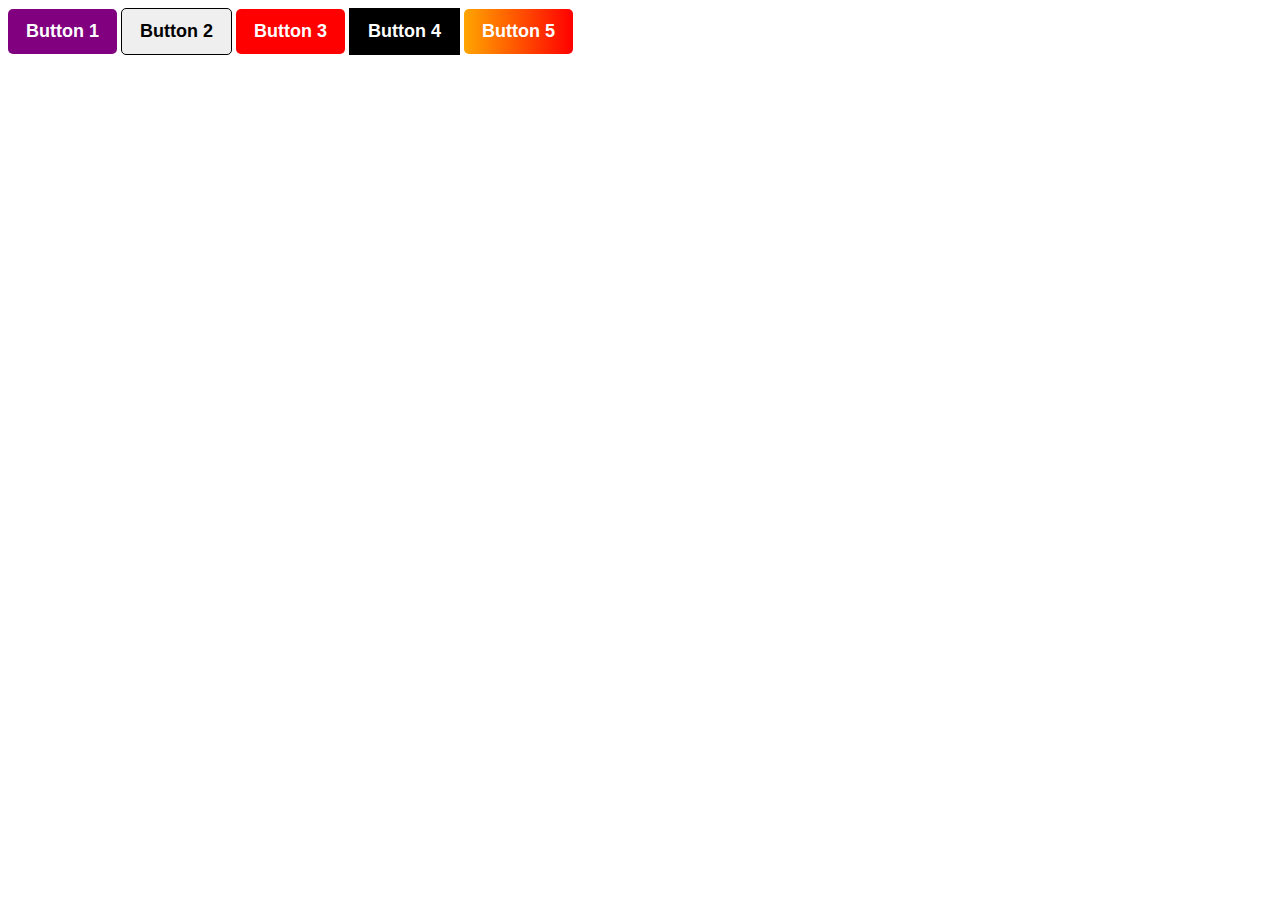
<file: ButtonProject/index.html>
<!DOCTYPE html>
<html lang="en">
<head>
    <meta charset="UTF-8">
    <meta name="viewport" content="width=device-width, initial-scale=1.0">
    <title>Document</title>
    <link rel="stylesheet" href="style.css">
</head>
<body>

    <button class="btn btn1">
        Button 1
    </button>

    <button class="btn btn2">
        Button 2
    </button>

    <button class="btn btn3">
        Button 3
    </button>

    <button class="btn btn4">
        Button 4
    </button>

    <button class="btn btn5">
        Button 5
    </button>
    
</body>
</html>
</file>
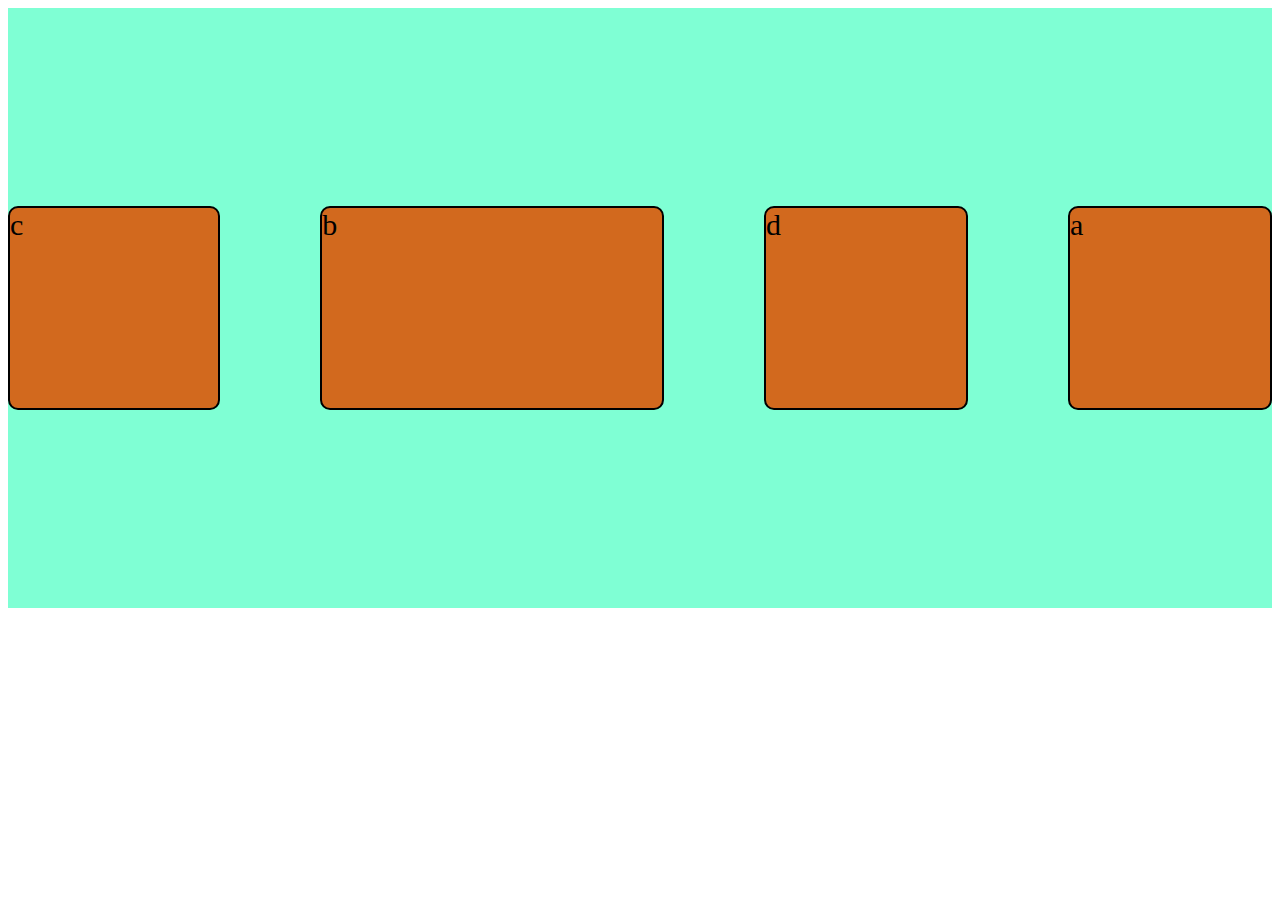
<file: Flexbox/index.html>
<!DOCTYPE html>
<html lang="en">
<head>
    <meta charset="UTF-8">
    <meta name="viewport" content="width=device-width, initial-scale=1.0">
    <title>Document</title>
    <link rel="stylesheet" href="styles.css">
</head>
<body>

    <div
        id="container"
    >
        

        <div class="item" id="a">a</div>
        <div class="item" id="b">b</div>
        <div class="item" id="c">c</div>
        <div class="item" id="d">d</div>
        
    </div>
    
</body>
</html>
</file>
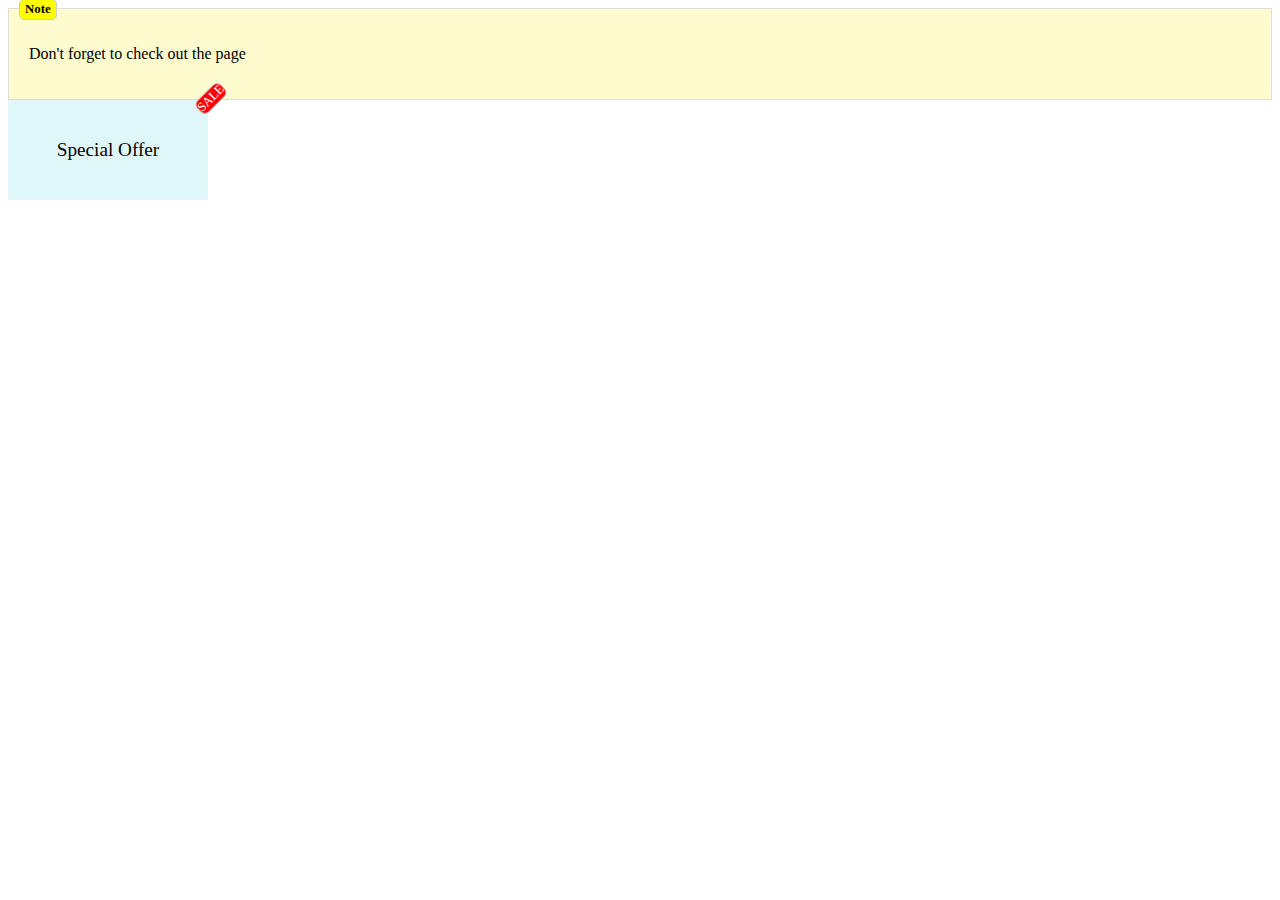
<file: PseudoElements/index.html>
<!DOCTYPE html>
<html lang="en">
<head>
    <meta charset="UTF-8">
    <meta name="viewport" content="width=device-width, initial-scale=1.0">
    <title>Document</title>
    <link rel="stylesheet" href="style.css">
</head>
<body>
    
    <div class="note">
        <p>
            Don't forget to check out the page
        </p>
    </div>

    <div
        class="ribbon-box"
    >
        <p>

            Special Offer

        </p>    

    </div>
</body>
</html>
</file>
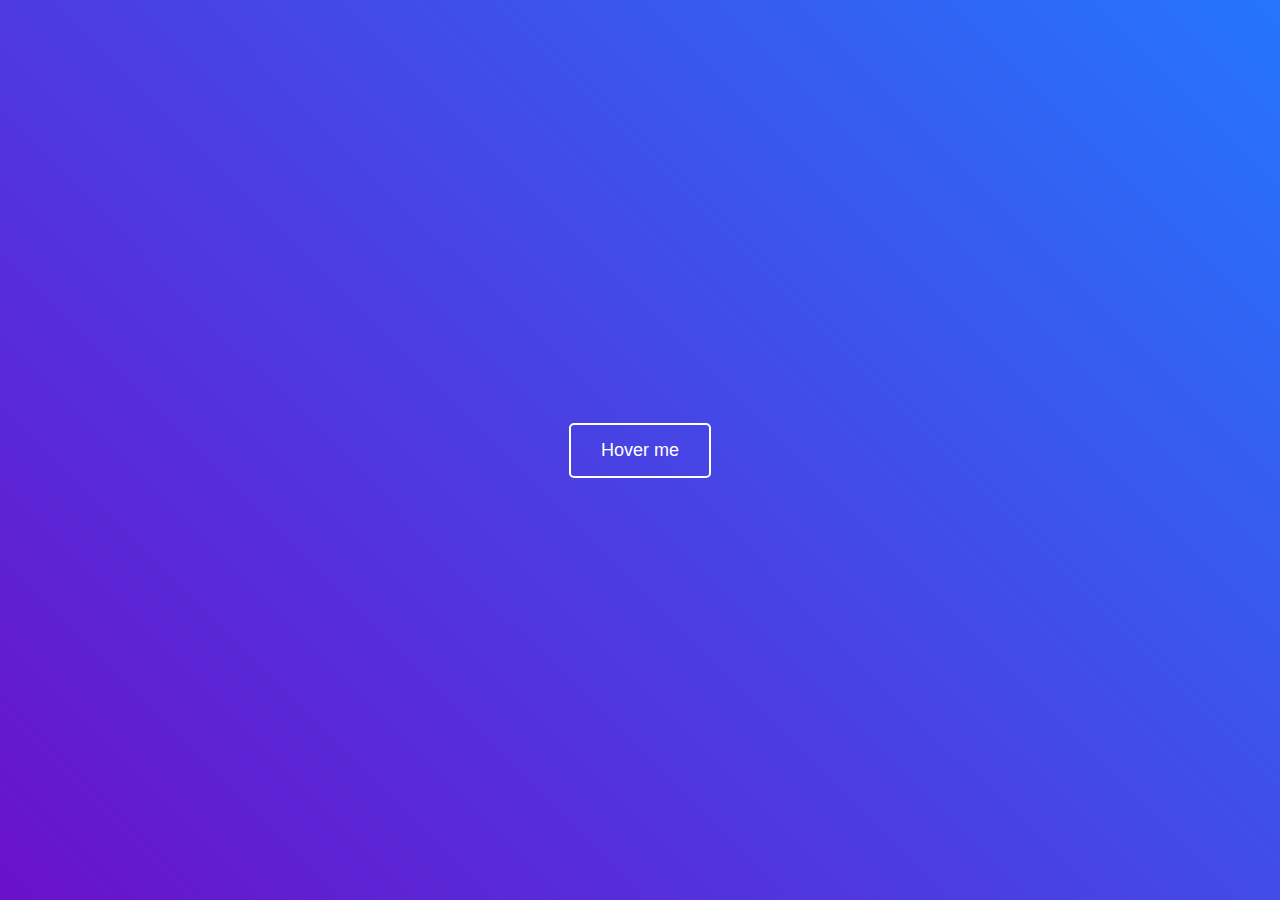
<file: ButtonProject/stylishButton.html>
<!DOCTYPE html>
<html lang="en">
<head>
    <meta charset="UTF-8">
    <meta name="viewport" content="width=device-width, initial-scale=1.0">
    <title>Document</title>
    <link rel="stylesheet" href="button.css">
</head>
<body>

    <div class="btn-container">
        <button class="hover-btn">
            Hover me
        </button>
    </div>
    
</body>
</html>
</file>
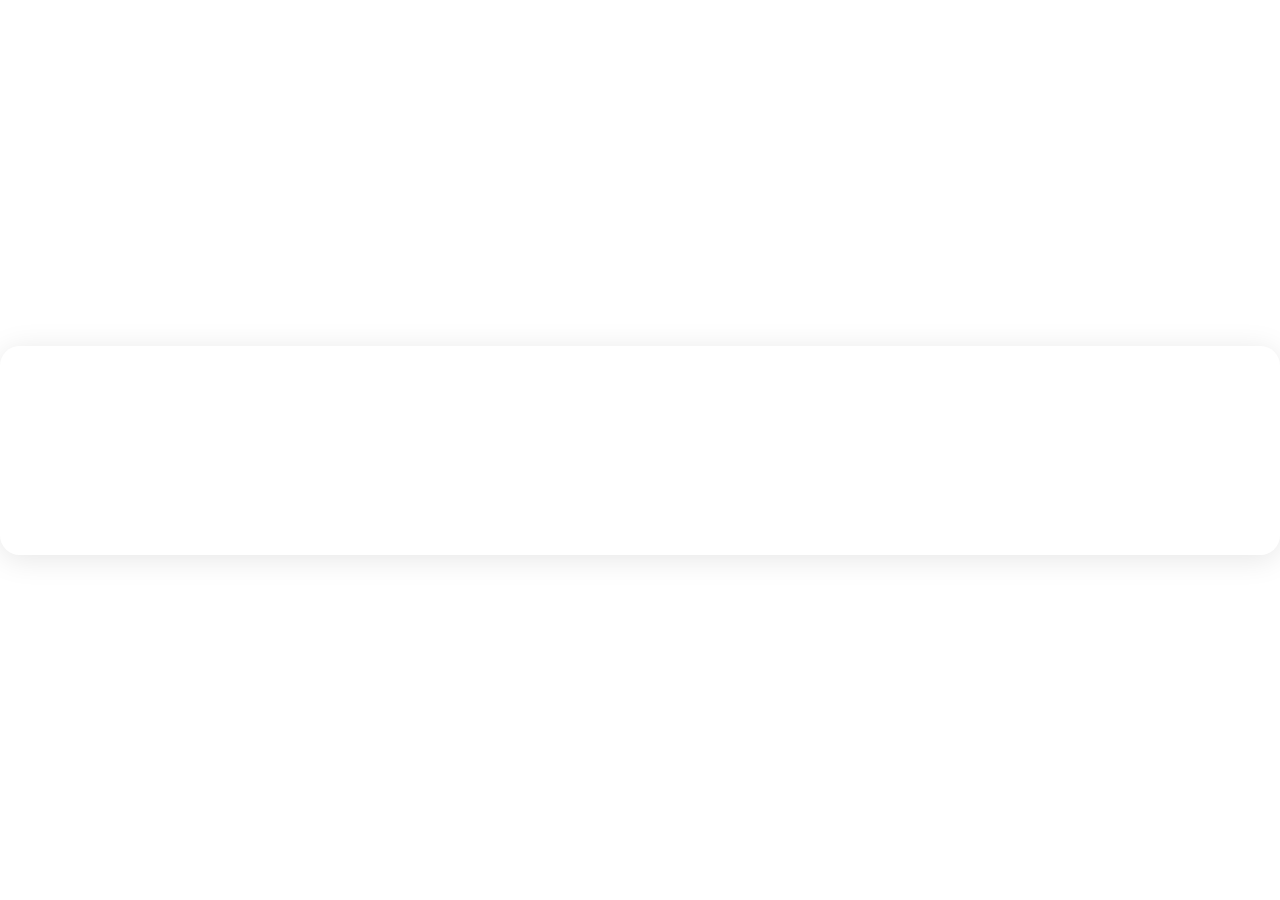
<file: GlassmorphismCard/indx.html>
<!DOCTYPE html>
<html lang="en">
<head>
    <meta charset="UTF-8">
    <meta name="viewport" content="width=device-width, initial-scale=1.0">
    <title>Document</title>
    <link rel="stylesheet" href="style.css">
</head>
<body>

    <div class="container">
        <div class="glass-card">
            <h1>Glassmorphism</h1>
            <p>
                Glassmorphism is a unified name for the popular Frosted Glass aesthetic. It has been gaining popularity in UI/UX design, and it is a beautiful trend that is here to stay. Glassmorphism is a design trend that has been around for a while but has recently gained popularity. It is a design trend that uses transparency, blur, and light to create a glass-like effect
            </p>
            <button>Read More</button>
        </div>
    </div>
    
</body>
</html>
</file>
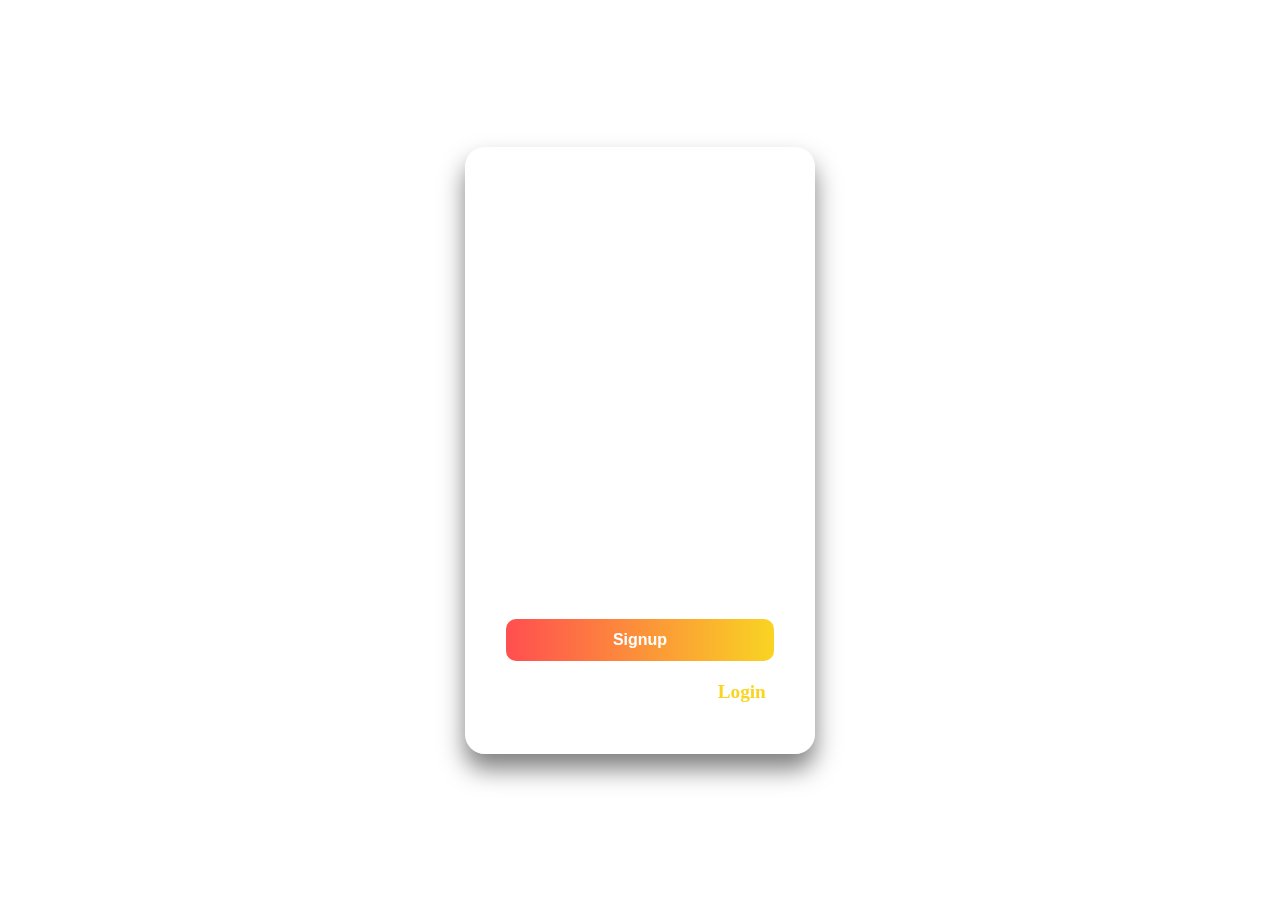
<file: GlassmorphismCard/signup.html>
<!DOCTYPE html>
<html lang="en">
<head>
    <meta charset="UTF-8">
    <meta name="viewport" content="width=device-width, initial-scale=1.0">
    <title>Document</title>
    <link rel="stylesheet" href="signupstyle.css">
</head>
<body>
    
    <div class="background">
        <div class="glass-card">
            <h1>Signup</h1>
            <p>
                Create an account to get started
            </p>

            <form>
                <div class="input-group">
                    <label for="username">Username</label>
                    <input type="text" id="username" name="username" required placeholder="Enter your username">
                </div>

                <div class="input-group">
                    <label for="email">Email</label>
                    <input type="email" id="email" name="email" required placeholder="Enter your email">
                </div>

                <div class="input-group">
                    <label for="password">Password</label>
                    <input type="password" id="password" name="password" required placeholder="Enter your password">
                </div>

                <div class="input-group">
                    <label for="password">Confirm Password</label>
                    <input type="password" id="password" name="password" required placeholder="Enter your password">
                </div>

                <button type="submit">Signup</button>
                <p class="login-link">Already have an account? <a href="login.html">Login</a></p>
            </form>
        </div>
    </div>


</body>
</html>
</file>
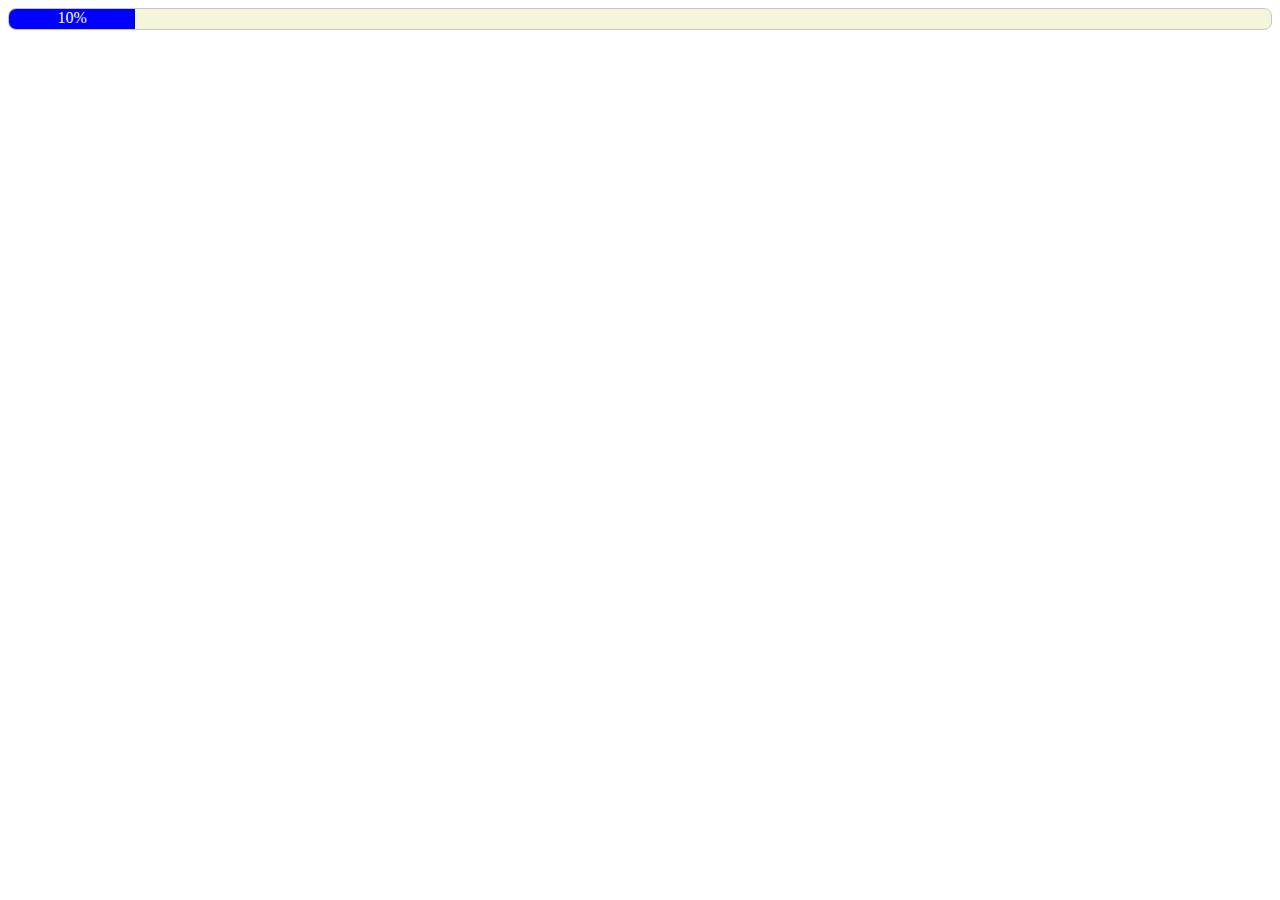
<file: PseudoElements/progress.html>
<!DOCTYPE html>
<html lang="en">
<head>
    <meta charset="UTF-8">
    <meta name="viewport" content="width=device-width, initial-scale=1.0">
    <title>Document</title>

    <style>
        .progress {
            background-color: beige;
            border: 1px solid #c5c5c5;
            border-radius: 8px;
            height: 20px;
            overflow: hidden;
        }

        .progress-bar {
            background-color: blue;
            color: #fff;
            height: 100%;
            overflow: hidden;
            text-align: center;
            width: 10%;
        }
    </style>
</head>
<body>
    
    <div class="progress">
        <div class="progress-bar">10%</div>
    </div>

</body>
</html>
</file>
<file: ButtonProject/style.css>
.btn {
    color: white;
    border: none;
    font-weight: bold;
    font-size: 18px;
    border-radius: 5px;
    padding: 12px 18px;

}

.btn1 {
    background-color: purple;
}

.btn1:hover {
    box-shadow: 0px 0px 4px 4px rgba(0, 0, 0, 0.2);
}

.btn2 {
    color: black;
    border: 1px solid black;
    transition: all 0.4s ease;
}

.btn2:hover {
    color: white;
    background-color: red;
}

.btn3 {
    background-color: red;
    transition: transform 0.5s ease;
}

.btn3:hover {
    transform: translateY(-5px);
    color: black;
}

.btn4 {
    border-radius: 0px;
    background-color: black;
    border: 1px solid black;
    transition: all 0.4s ease;
}
.btn4:hover {
    background-color: white;;
    color: black;
}

.btn5 {
    background: linear-gradient(to right, orange, red);
    transform: all 0.3s ease;
}

.btn5:hover {
    background: linear-gradient(to right, orange, brown);
}
</file>
<file: Flexbox/styles.css>
#container {
    width: 100%;
    height: 600px;
    background-color: aquamarine;
    display: flex; /* This line enables control of flexbox in this container */
    flex-direction: row;
    justify-content: space-evenly;
    align-items: center;
    flex-wrap: wrap;
    align-content: space-evenly;
    gap: 100px;
}

.item {
    min-width: 200px;
    min-height: 200px;
    background-color: chocolate;
    border: 2px solid black;
    border-radius: 10px;
    font-size: 30px;
}

#a {
    order: 4;
    flex-grow: 1;
}

#b{
    order: 2;
    flex-grow: 5;
}


#c {
    order: -1;
    flex-grow: 3;
}

#d {
    order: 3;
    flex-shrink: 6;
}

/* c b d a */
</file>
<file: PseudoElements/style.css>
:root {
    --pseudo-element-border-radius: 5px; /*defined a new css variable*/
}

.note {
    position: relative;
    padding: 20px;
    background: #fefccf;
    border: 1px solid #ddd;

}

.note::before {
    position: absolute;
    content: "Note";
    top: -10px;
    left: 10px;
    background: yellow;
    padding: 2px 5px;
    font-size: 0.8rem;
    font-weight: bold;
    border: 1px solid #ccc;
    border-radius: var(--pseudo-element-border-radius, 5px);
}

.ribbon-box {
    position: relative;
    width: 200px;
    display: flex;
    justify-content: center;
    align-items: center;
    height: 100px;
    background: #e0f7fa;
    text-align: center;
    /* line-height: 10px; */
    font-size: 1.2rem;
}

.ribbon-box::before {
    position: absolute;
    --pseudo-element-border-radius: 6px;
    content: "SALE";
    top: -10px;
    right: -20px;
    background: red;
    color: white;
    /* padding: 2px 2px; */
    font-size: 0.8rem;
    border: 1px solid #ccc;
    border-radius: var(--pseudo-element-border-radius);
    transform: rotate(-45deg);
    box-shadow: 0 2px 5px rgba(I, 0, 0, 0.2);
}
</file>
<file: ButtonProject/button.css>
body {
    display: flex;
    justify-content: center;
    align-items: center;
    height: 100vh;
    margin: 0;
    background: linear-gradient(45deg, #6a11cb, #2575fc);
}

.btn-container {
    position: relative;
}

.hover-btn {
    position: relative;
    padding: 15px 30px;
    font-size: 18px;
    color: white;
    background: transparent;
    border: 2px solid white;
    border-radius: 5px;
    cursor: pointer;
    overflow: hidden;
}

.hover-btn:hover {
    box-shadow: 0px 0px 15px rgba(255, 255, 255, 0.6);
}

.hover-btn::before {
    content: '';
    position: absolute;
    top: 0;
    left: -100%;
    width: 100%;
    height: 100%;
    background-color: rgba(255, 255, 255, 0.2);
    z-index: -1;
    transition: left 0.4s ease;
}   

.hover-btn:hover::before {
    left: 0;
}
</file>
<file: GlassmorphismCard/style.css>
body, h1, p {
    margin: 0;
    padding: 0;
    box-sizing: border-box;
}

body {
    background: url("https://png.pngtree.com/thumb_back/fh260/background/20230527/pngtree-8-best-free-mountain-background-images-4k-wallpapers-image_2670051.jpg");
    background-size: cover;
    min-height: 100vh;
    display: flex;
    justify-content: center;
    align-items: center;
}

.container {
    background: rgba(255, 255, 255, 0.1); /* white with 10% opacity */
    border-radius: 20px;
    padding: 20px;
    box-shadow: 0 4px 30px rgba(0, 0, 0, 0.1);
    backdrop-filter: blur(10px);
    border: 1px solid rgba(255, 255, 255, 0.3);
    color: white;
    text-align: center;
}

.glass-card h1 {
    font-size: 1.8rem;
    margin-bottom: 10px;
}

.glass-card p {
    font-size: 1.2rem;
    margin-bottom: 20px;
}

.glass-card button {
    border: none;
    padding: 10px 20px;
    border-radius: 10px;
    color: white;
    font-size: 1rem;
    cursor: pointer;
    background: rgba(255, 255, 255, 0.2);
    transition: background 0.3s ease-in-out;
}

.glass-card button:hover {
    background: rgba(255, 255, 255, 0.4);
}
</file>
<file: GlassmorphismCard/signupstyle.css>
* {
    margin: 0;
    padding: 0;
    box-sizing: border-box;
}

body {
    overflow: hidden;
    height: 100vh;
    display: flex;
    justify-content: center;
    align-items: center;
    background: url("https://images.pexels.com/photos/1324803/pexels-photo-1324803.jpeg");
    background-size: cover;
    background-repeat: no-repeat;
    background-position: center;

}

.background {
    position: relative;
    width: 100%;
    height: 100%;
    display: flex;
    justify-content: center;
    align-items: center;
}

.glass-card {
    background: rgba(255, 255, 255, 0.15);
    border-radius: 20px;
    padding: 30px 40px;
    width: 350px;
    box-shadow: 0 15px 25px rgba(0, 0, 0, 0.5);
    backdrop-filter: blur(5px);
    border: 1px solid rgba(255, 255, 255, 0.3);
    color: white;
    text-align: center;
}

.glass-card h1 {
    font-size: 2.5rem;
    margin-bottom: 20px;
}

.glass-card p {
    font-size: 1.2rem;
    margin-bottom: 20px;
    color: rgba(255, 255, 255, 0.8);
}

.input-group {
    margin-bottom: 20px;
    text-align: left;
}

.input-group label {
    font-size: 1rem;
    color: rgba(255, 255, 255, 0.8);
    margin-bottom: 5px;
    display: block;
}

.input-group input {
    width: 100%;
    padding: 10px;
    font-size: 1rem;
    border-radius: 5px;
    border: 1px solid rgba(255, 255, 255, 0.3);
    background: rgba(255, 255, 255, 0.2);
    color: white;
    outline: none;
    transition: all 0.3 ease;
}

.input-group input::placeholder {
    color: rgba(255, 255, 255, 0.5);
}

.input-group input:focus {
    border: 1px solid rgba(255, 255, 255, 0.5);
}

button {
    width: 100%;
    padding: 12px 20px;
    font-size: 1rem;
    border: none;
    border-radius: 10px;
    font-weight: bold;
    color: white;
    background: linear-gradient(90deg, #ff4e50, #f9d423);
    cursor: pointer;
    transition: all 0.3 ease;
}

button:hover {
    background: linear-gradient(90deg, #f9d423, #ff4e50);
}

.login-link {
    margin-top: 20px;
    font-size: 1rem;
    color: rgba(255, 255, 255, 0.8);
    text-decoration: none;
    display: inline-block;
    transition: all 0.3 ease;
}

.login-link:hover {
    color: rgba(255, 255, 255, 1);
}

.login-link a {
    color: #f9d423;
    font-weight: bold;
    text-decoration: none;
}

.login-link a:hover {
    color: #ff4e50;
    text-decoration: underline;
}
</file>
